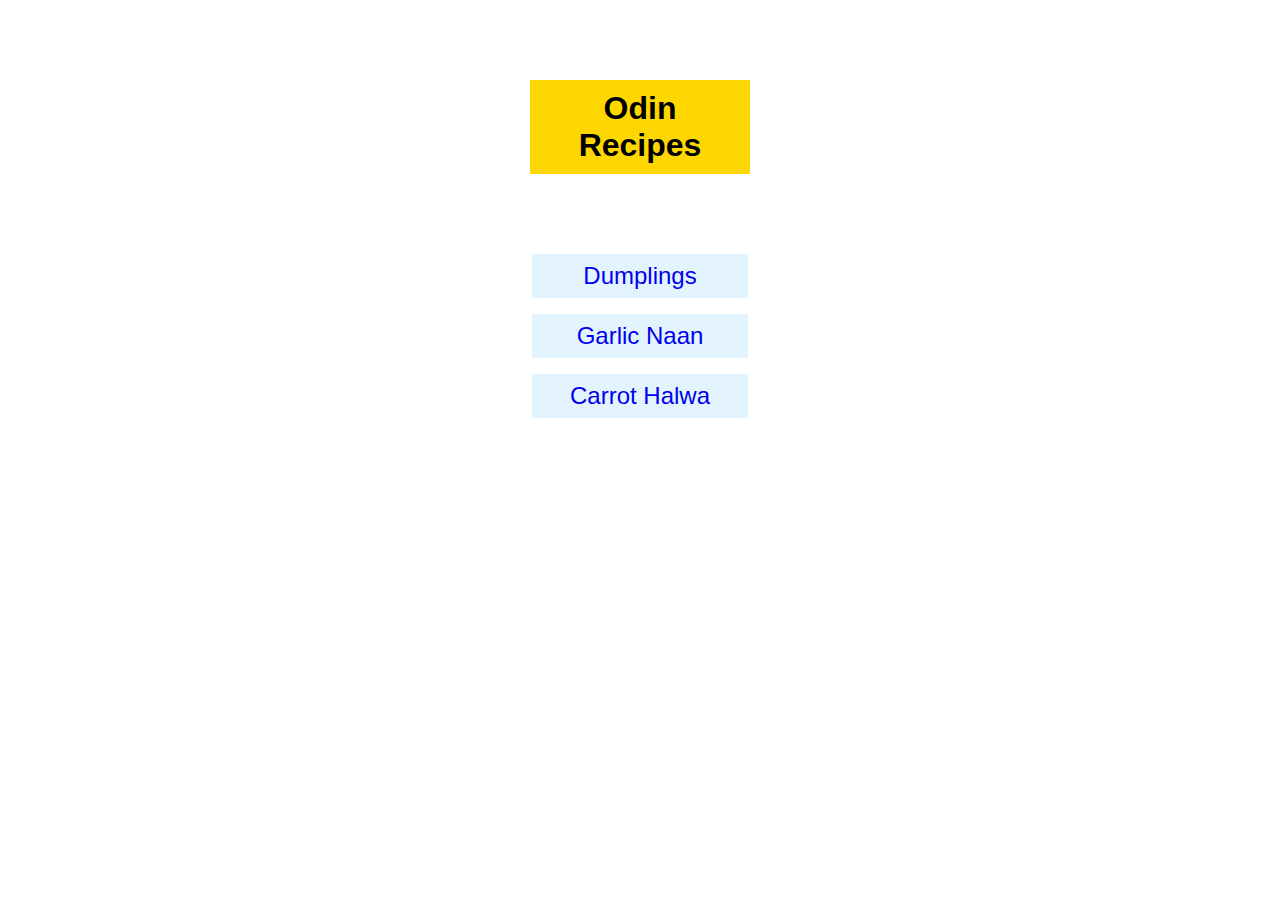
<file: index.html>
<!DOCTYPE html>
<html lang="en">
<head>
    <meta charset="UTF-8">
    <title>The Khatry Kitchen</title>
    <link rel="stylesheet" href="styles.css">
  </head>

<body>
    <h1>Odin Recipes</h1>    

      <a href="recipes/dumplings.html">
        <div class="dumplings">
          Dumplings
        </div>
      </a> 

      <a href="recipes/garlic-naan.html">
        <div class="naan">
          Garlic Naan
        </div>
      </a> 

      <a href="recipes/carrot-halwa.html">
        <div class="halwa">
          Carrot Halwa
        </div> 
      </a>
    
</body>

</html>
</file>
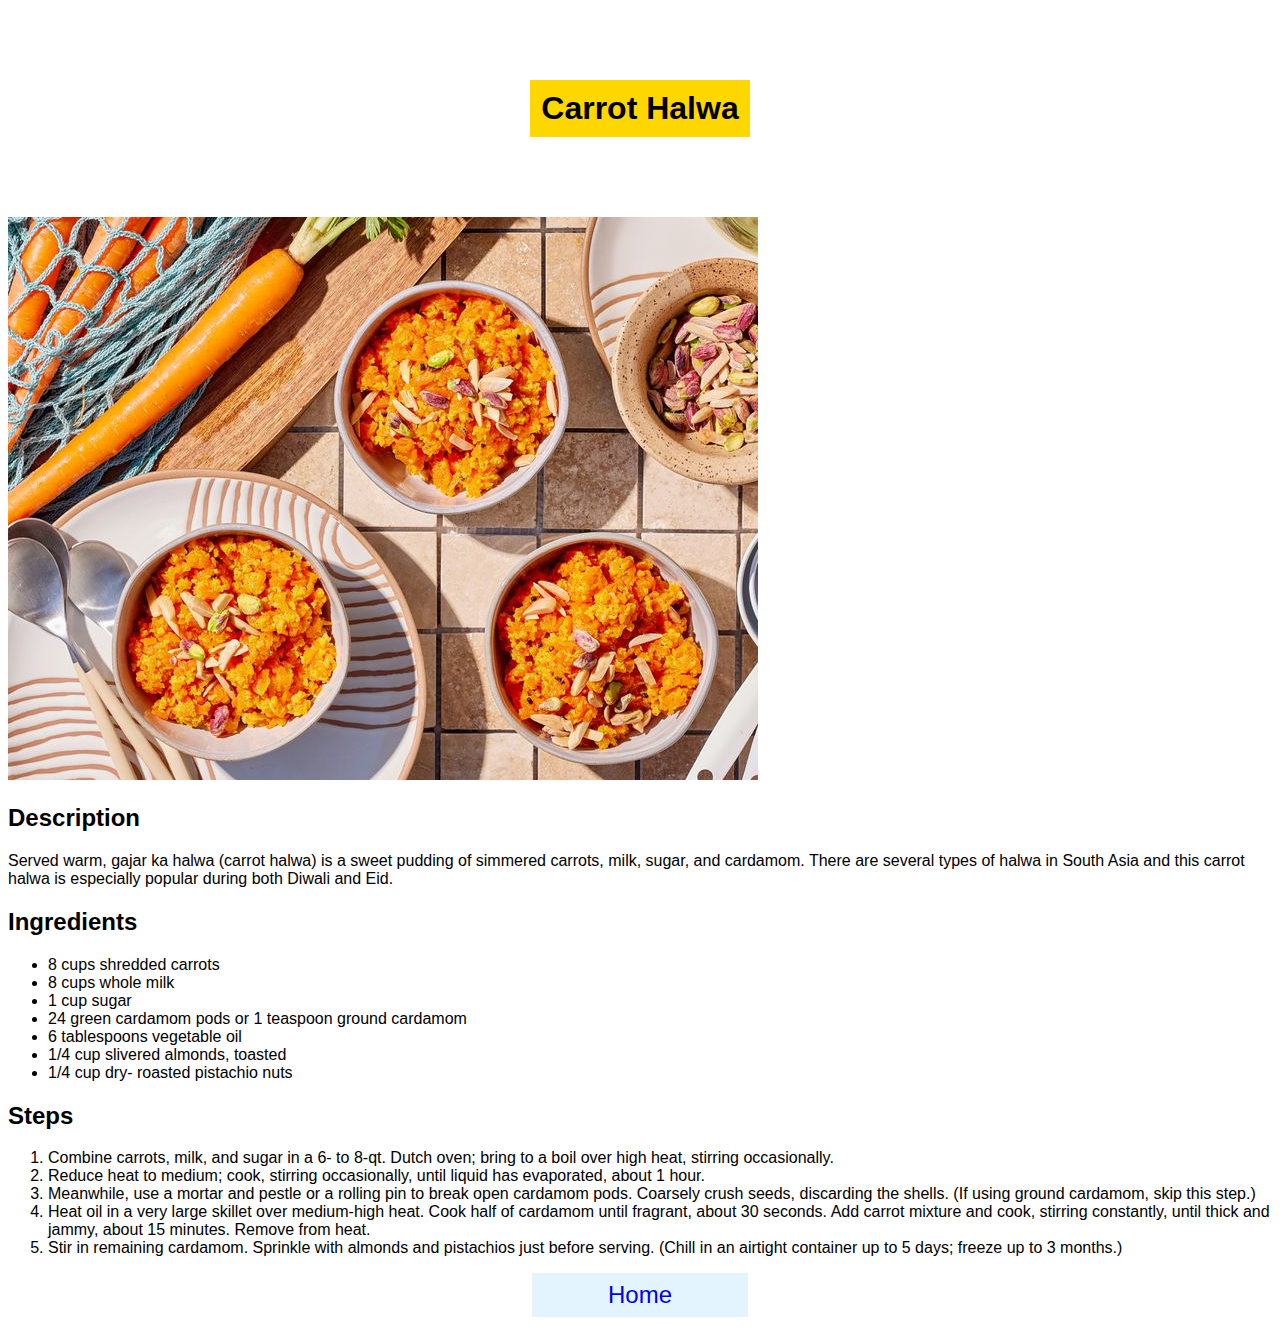
<file: recipes/carrot-halwa.html>
<!DOCTYPE html>
<html lang="en">
<head>
    <meta charset="UTF-8">
    <title>Carrot Halwa</title>
    <link rel="stylesheet" href="../styles.css">
</head>

<body>
    <h1>Carrot Halwa</h1>    
    <img src="../images/carrot-halwa.jpg" alt="multiple bowls of carrot halwa">

    <h2>Description</h2>

    <p>Served warm, gajar ka halwa (carrot halwa) is a sweet pudding of simmered carrots, milk, sugar, and cardamom. There are several types of halwa in South Asia and this carrot halwa is especially popular during both Diwali and Eid.</p>

    <h2>Ingredients</h2>
    <ul>
        <li>8 cups shredded carrots</li>
        <li>8 cups whole milk</li> 
        <li>1 cup sugar</li>
        <li>24 green cardamom pods or 1 teaspoon ground cardamom</li>
        <li>6 tablespoons vegetable oil</li>
        <li>1/4 cup slivered almonds, toasted</li>
        <li>1/4 cup dry- roasted pistachio nuts</li>
    </ul>

    <h2>Steps</h2>
    <ol>
        <li>Combine carrots, milk, and sugar in a 6- to 8-qt. Dutch oven; bring to a boil over high heat, stirring occasionally.</li>

        <li>Reduce heat to medium; cook, stirring occasionally, until liquid has evaporated, about 1 hour.</li>

        <li>Meanwhile, use a mortar and pestle or a rolling pin to break open cardamom pods. Coarsely crush seeds, discarding the shells. (If using ground cardamom, skip this step.)</li>

        <li>Heat oil in a very large skillet over medium-high heat. Cook half of cardamom until fragrant, about 30 seconds. Add carrot mixture and cook, stirring constantly, until thick and jammy, about 15 minutes. Remove from heat.</li>
        
        <li>Stir in remaining cardamom. Sprinkle with almonds and pistachios just before serving. (Chill in an airtight container up to 5 days; freeze up to 3 months.) </li>
    </ol>

    <div>
        <a class="home" href="../index.html">Home</a>
    </div>
</body>
</html>
</file>
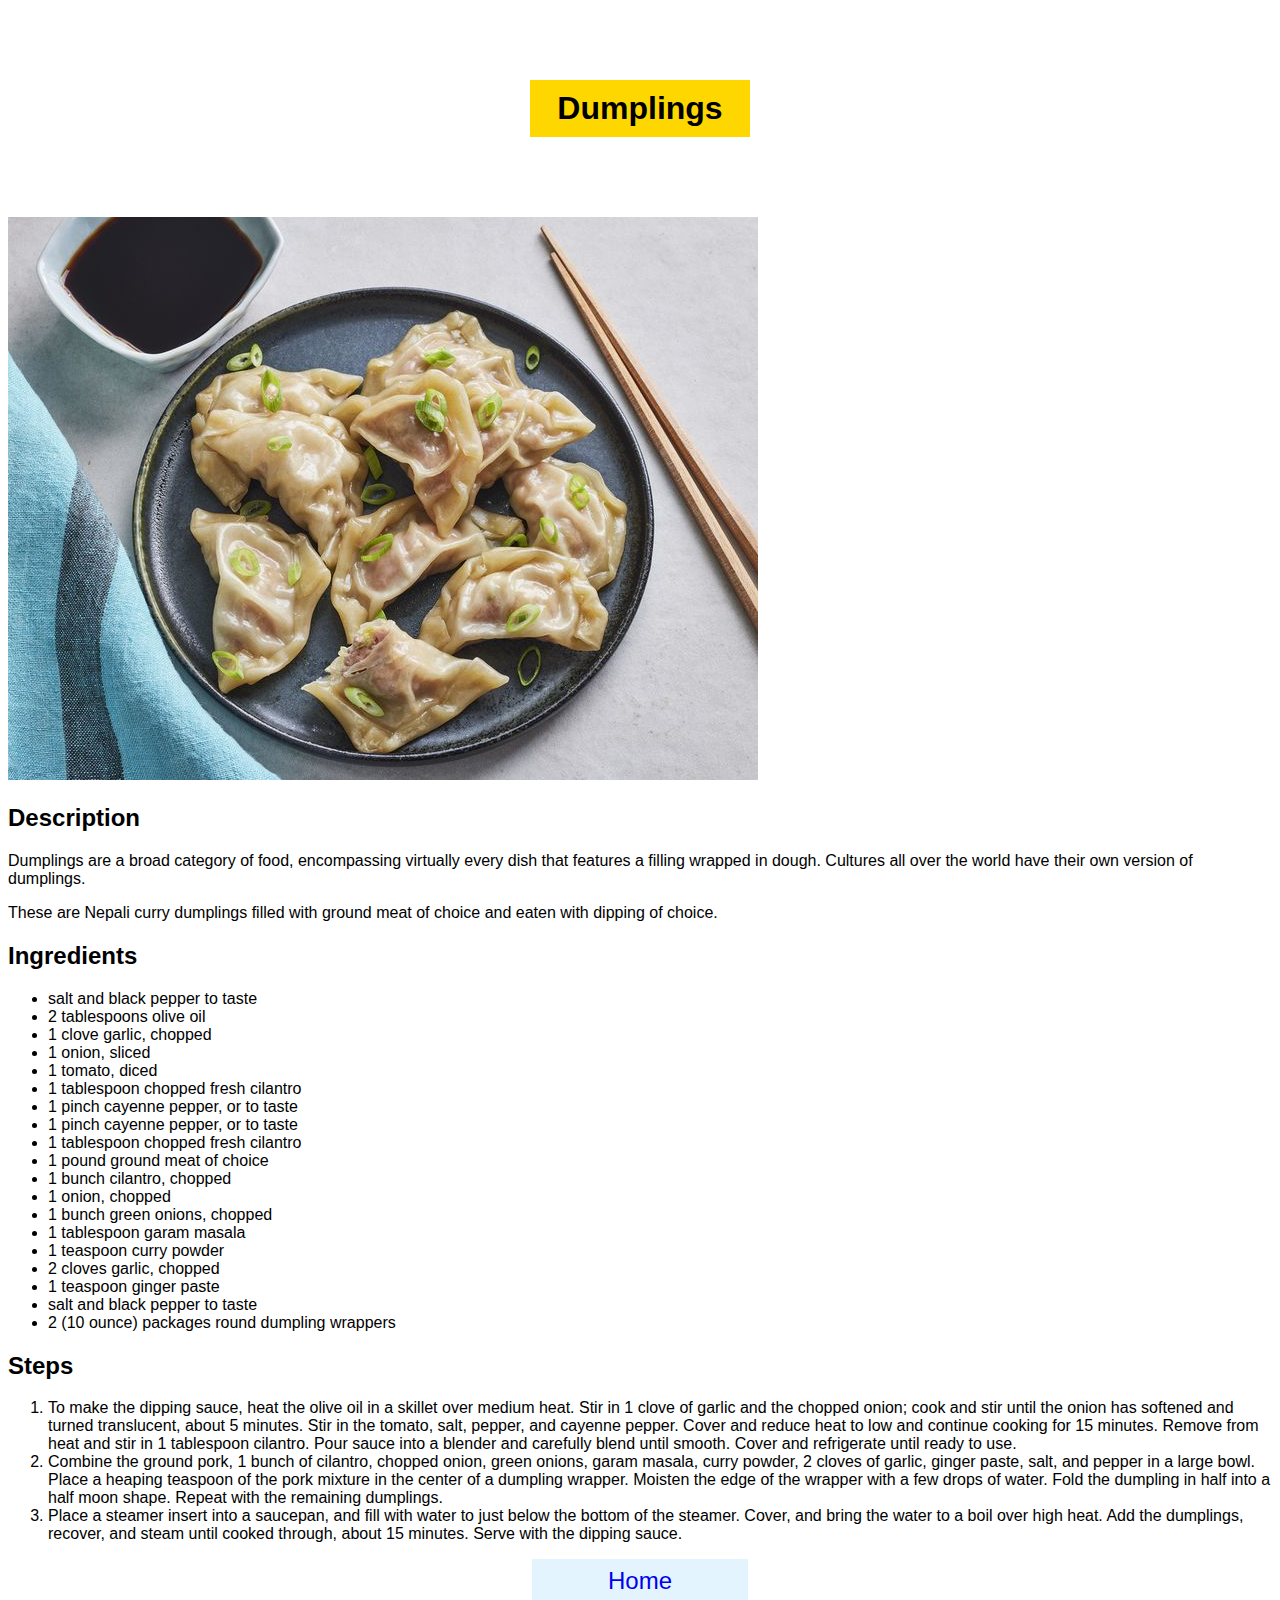
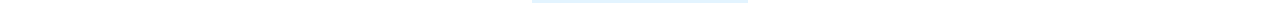
<file: recipes/dumplings.html>
<!DOCTYPE html>
<html lang="en">
<head>
    <meta charset="UTF-8">
    <title>Dumplings</title>
    <link rel="stylesheet" href="../styles.css">
</head>

<body>
    <h1>Dumplings</h1>    
    <img src="../images/dumplings.jpg" alt="dumplings on a plate with chopsticks">

    <h2>Description</h2>

    <p>Dumplings are a broad category of food, encompassing virtually every dish that features a filling wrapped in dough. Cultures all over the world have their own version of dumplings.</p>
    <p>These are Nepali curry dumplings filled with ground meat of choice and eaten with dipping of choice.</p>

    <h2>Ingredients</h2>
    <ul>
        <li>salt and black pepper to taste</li>
        <li>2 tablespoons olive oil</li>
        <li>1 clove garlic, chopped</li>
        <li>1 onion, sliced</li>
        <li>1 tomato, diced</li>
        <li>1 tablespoon chopped fresh cilantro</li>
        <li>1 pinch cayenne pepper, or to taste</li>
        <li>1 pinch cayenne pepper, or to taste</li>
        <li>1 tablespoon chopped fresh cilantro</li>
        <li>1 pound ground meat of choice</li>
        <li>1 bunch cilantro, chopped</li>
        <li>1 onion, chopped</li>
        <li>1 bunch green onions, chopped</li>
        <li>1 tablespoon garam masala</li>
        <li>1 teaspoon curry powder</li>
        <li>2 cloves garlic, chopped</li>
        <li>1 teaspoon ginger paste</li>
        <li>salt and black pepper to taste</li>
        <li>2 (10 ounce) packages round dumpling wrappers</li>
    </ul>

    <h2>Steps</h2>
    <ol>
        <li>To make the dipping sauce, heat the olive oil in a skillet over medium heat. Stir in 1 clove of garlic and the chopped onion; cook and stir until the onion has softened and turned translucent, about 5 minutes. Stir in the tomato, salt, pepper, and cayenne pepper. Cover and reduce heat to low and continue cooking for 15 minutes. Remove from heat and stir in 1 tablespoon cilantro. Pour sauce into a blender and carefully blend until smooth. Cover and refrigerate until ready to use. </li>
        <li>Combine the ground pork, 1 bunch of cilantro, chopped onion, green onions, garam masala, curry powder, 2 cloves of garlic, ginger paste, salt, and pepper in a large bowl. Place a heaping teaspoon of the pork mixture in the center of a dumpling wrapper. Moisten the edge of the wrapper with a few drops of water. Fold the dumpling in half into a half moon shape. Repeat with the remaining dumplings. </li>
        <li> Place a steamer insert into a saucepan, and fill with water to just below the bottom of the steamer. Cover, and bring the water to a boil over high heat. Add the dumplings, recover, and steam until cooked through, about 15 minutes. Serve with the dipping sauce. </li>
    </ol>

    <div>
        <a class="home" href="../index.html">Home</a>
    </div>
</body>
</html>
</file>
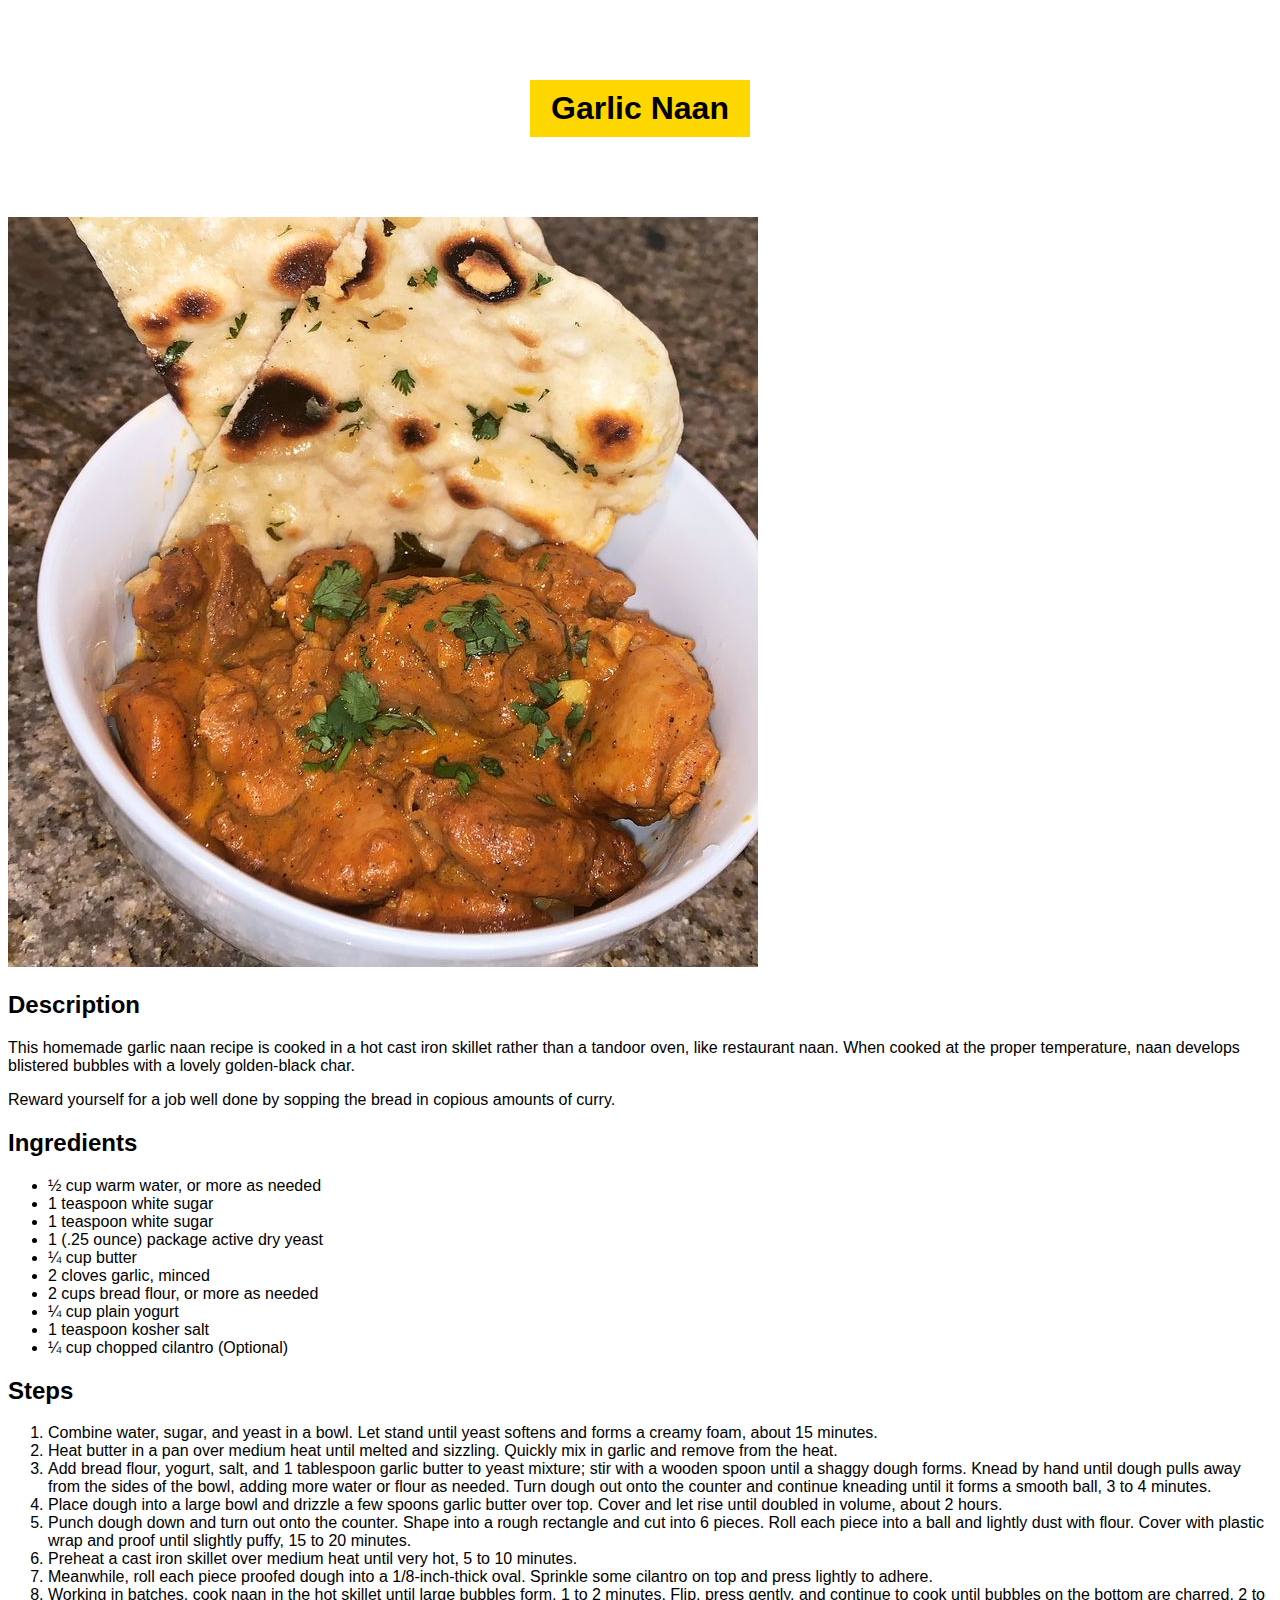
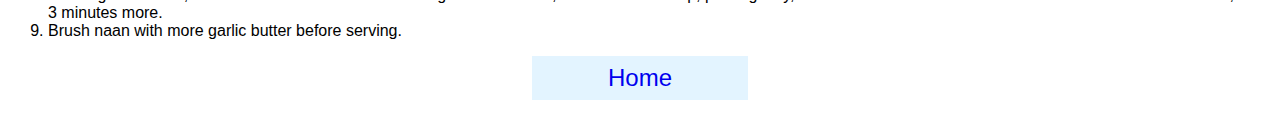
<file: recipes/garlic-naan.html>
<!DOCTYPE html>
<html lang="en">
<head>
    <meta charset="UTF-8">
    <title>Garlic Naan</title>
    <link rel="stylesheet" href="../styles.css">
</head>

<body>
    <h1>Garlic Naan</h1>    
    <img src="../images/garlic-naan.jpg" alt="garlic naan on a bowl">

    <h2>Description</h2>

    <p>This homemade garlic naan recipe is cooked in a hot cast iron skillet rather than a tandoor oven, like restaurant naan. When cooked at the proper temperature, naan develops blistered bubbles with a lovely golden-black char.</p>
    <p>Reward yourself for a job well done by sopping the bread in copious amounts of curry.</p>

    <h2>Ingredients</h2>
    <ul>
        <li>½ cup warm water, or more as needed</li>
        <li> 1 teaspoon white sugar</li>
        <li>1 teaspoon white sugar</li>
        <li>1 (.25 ounce) package active dry yeast</li>
        <li>¼ cup butter</li>
        <li>2 cloves garlic, minced</li>
        <li>2 cups bread flour, or more as needed</li>
        <li>¼ cup plain yogurt</li>
        <li>1 teaspoon kosher salt</li>
        <li>¼ cup chopped cilantro (Optional)</li>
    </ul>

    <h2>Steps</h2>
    <ol>
            <li>Combine water, sugar, and yeast in a bowl. Let stand until yeast softens and forms a creamy foam, about 15 minutes.</li>
            
            <li>Heat butter in a pan over medium heat until melted and sizzling. Quickly mix in garlic and remove from the heat.</li>
            
            <li>Add bread flour, yogurt, salt, and 1 tablespoon garlic butter to yeast mixture; stir with a wooden spoon until a shaggy dough forms. Knead by hand until dough pulls away from the sides of the bowl, adding more water or flour as needed. Turn dough out onto the counter and continue kneading until it forms a smooth ball, 3 to 4 minutes.</li>
            
            <li>Place dough into a large bowl and drizzle a few spoons garlic butter over top. Cover and let rise until doubled in volume, about 2 hours.</li>
            
             <li>Punch dough down and turn out onto the counter. Shape into a rough rectangle and cut into 6 pieces. Roll each piece into a ball and lightly dust with flour. Cover with plastic wrap and proof until slightly puffy, 15 to 20 minutes.</li>
            
            <li>Preheat a cast iron skillet over medium heat until very hot, 5 to 10 minutes.</li>
            
            <li>Meanwhile, roll each piece proofed dough into a 1/8-inch-thick oval. Sprinkle some cilantro on top and press lightly to adhere.</li>
            
            <li>Working in batches, cook naan in the hot skillet until large bubbles form, 1 to 2 minutes. Flip, press gently, and continue to cook until bubbles on the bottom are charred, 2 to 3 minutes more.</li>

            <li> Brush naan with more garlic butter before serving.</li>
    </ol>

    <div>
        <a class="home" href="../index.html">Home</a>
    </div>
</body>
</html>
</file>
<file: styles.css>
* {
    font-family:'Segoe UI', Tahoma, Geneva, Verdana, sans-serif;
  }

h1{
    text-align: center;
    background-color: gold;
    width: 200px;
    padding: 10px;
    text-align: center;
    margin: 80px auto;
}

a {
    text-decoration: none; /* Removes the underline from the link */
}

.home, div{
    background: #e3f4ff;
    font-size: 24px;
    text-align: center;
    width: 200px;
    padding: 8px;
    margin: 16px auto;
}
</file>
